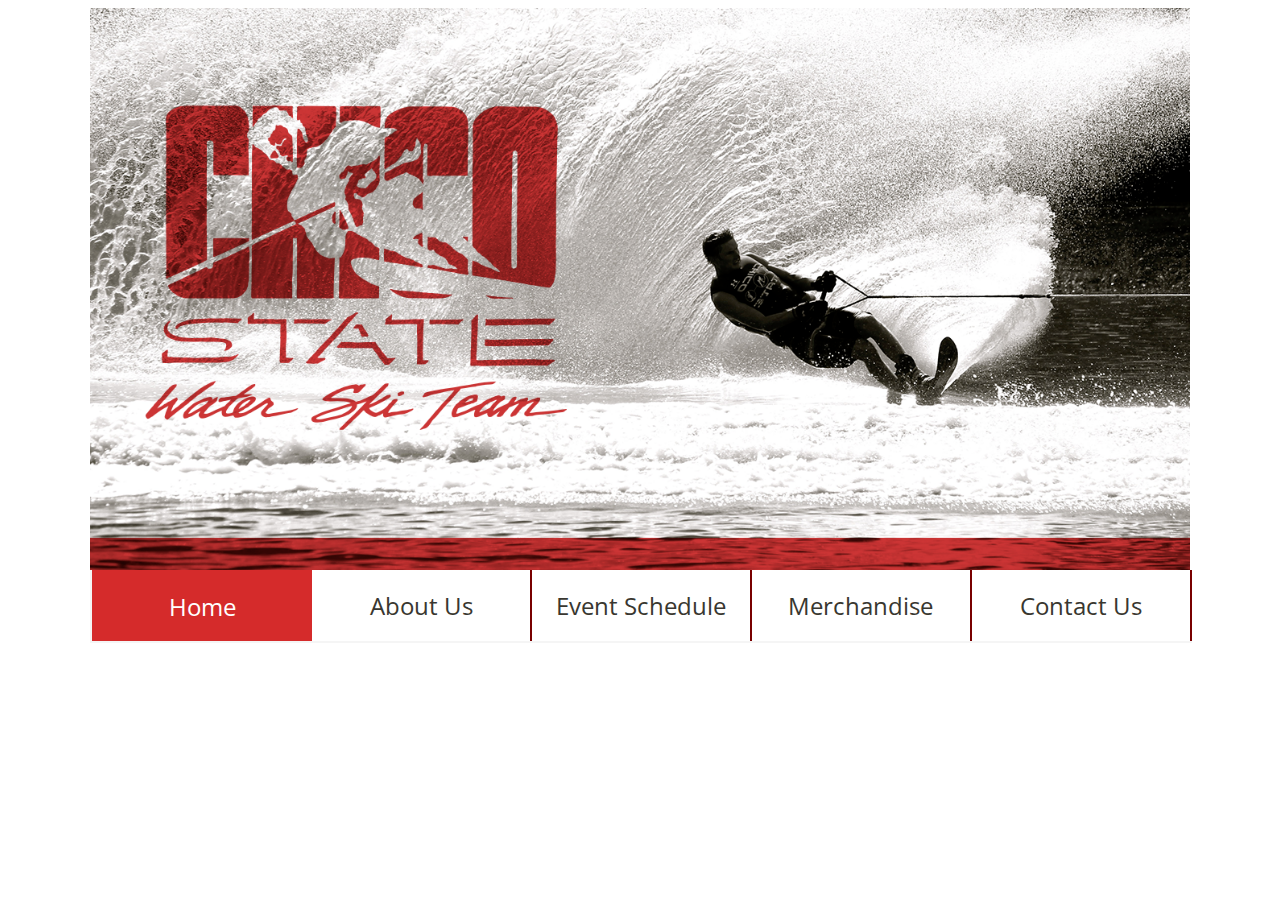
<file: index.html>
<!doctype html>
<html lang="en">
	<head>
		<title>Water Ski Team | Chico State</title>
		<meta charset="utf-8" />
		<link rel="stylesheet" href="index.css">
	</head>
	<body ng-app="SkiTeam">
		<main>
			<div id="header-img">
				<img src="/img/background_image.png">
				<about-us ng-show="item.isSet(2)"></about-us>
				<event-schedule ng-show="item.isSet(3)"></event-schedule>
				<merchandise ng-show="item.isSet(4)"></merchandise>
				<contact-us ng-show="item.isSet(5)"></contact-us>
			</div>
			<!-- Creates the navigation bar using a custom directive -->
			<main-nav></main-nav>
		</main>
		<script src="/lib/angular.min.js"></script>
		<script src="app.js"></script>
		<script src="/modules/navbar.js"></script>
		<script src="/modules/aboutus.js"></script>
		<script src="/modules/merchandise.js"></script>
		<script src="/modules/contactus.js"></script>
		<script src="/modules/eventschedule.js"></script>
	</body>
</html>
</file>
<file: index.css>
@import url("https://fonts.googleapis.com/css?family=Open+Sans");

body {
	color: #393730;
	font-family: Open Sans, "Century Gothic", Century Gothic, Apple Gothic, sans-serif;
}

main {
	width: 87%;
	margin: auto;
	max-width: 1366px;
	max-height: 698px;
}

button {
	outline: 0;
}

#header-img img {
	height: auto;
	width: 100%;
}

#nav-pop img {
	height: initial;
	width: initial;
}

img {
	display: block;
	margin-left: auto;
	margin-right: auto;
}

input {
	border: solid 1px #7f7b72;
}

nav {
	display: flex;
	justify-content: flex-start;
	text-align: center;
	width: 100%;
	height: 71px;
	margin: auto;
	border-bottom: solid 2px #F5F5F5;
	border-left: solid 2px #F5F5F5;
	overflow: hidden;
}

nav a {
	width: 273.2px;
	height: auto;
	border-right: solid 2px #790000;
	cursor: pointer;
}

.nav-button:hover {
	border-bottom: solid 2px #d52b2b;
}

nav span {
	line-height: 71px;
	font-weight: normal;
	font-size: 24px;
}

#nav-pop {
	height: 50.5%;
	width: 42%;
	max-height: 601px;
	max-width: 673px;
	background-color: rgba(255, 255, 255, 0.9);
	border: solid 2px #d52b2b;
	border-radius: 10px;
	top: 30px;
	left: 48%;
	position: absolute;
	z-index: 1000;
	overflow: hidden;
}

#nav-pop-content {
	margin: 0px 25px 20px 25px;
	opacity: 2;
	max-height: 551px;
	max-width: 623px;
}

#nav-pop-content h1 {
	color: #d52b2b;
	font-size: 40;
	text-align: left;
	margin-top: 13px;
	margin-bottom: 10px;
}

#nav-pop-content img {
	margin: 0;
	display: inline-block;
}

#nav-pop-content p {
	font-size: 14px;
	line-height: 18px;
}

.active {
	background-color: #d52b2b;
	border: solid 1px #d52b2b;
	color: #ffffff;
}

.vertical-body {
	width: 246px;
	display: inline-block;
	margin-left: 25px;
	margin-right: 25px;
	vertical-align: top;
	position: absolute;
}

.vertical-body p {
	margin-top: 0px;
}

#contact-us h2 {
	font-size: 18px;
	font-color: #393730;
	line-height: 18px;
	font-weight: normal;
	margin-top: 10px;
	margin-bottom: 10px;
}

#contact-us input,
#contact-us textarea {
	width: 95%;
	height: 39px;
	border-radius: 6px;
	background-color: rgba(255, 255, 255, 0.9);
	font-family: inherit;
}

#contact-us input[type="text"],
#contact-us input[type="email"],
#contact-us textarea[type="text"] {
    font-size: 16px;
    padding-left: 15px;
    padding-right: 15px;
    font-weight: normal;
    outline: none !important;
}

input.ng-invalid-email.ng-dirty {
	border: solid 1px #d94040;
}

input.ng-valid.ng-dirty.ng-not-empty {
	border: solid 1px green;
}

textarea.ng-valid.ng-dirty.ng-not-empty {
	border: solid 1px green;
}

#contact-us textarea {
	height: 150px;
	resize: none;
}

#contact-us textarea[type="text"] {
	padding: 15px;
}

#button-container {
	margin-top: 10px;
	text-align: center;
}

#button-container button {
	width: 200px;
	height: 47px;
	border: solid 1px #7f7b72;
	border-radius: 25px;
	font-size: 18px;
	line-height: 18px;
	color: #ffffff;
	margin-left: 10px;
	margin-right: 10px;
	box-shadow: 0 1px 3px rgba(0,0,0,0.12), 0 1px 2px rgba(0,0,0,0.24);
 	transition: all 0.3s cubic-bezier(.25,.8,.25,1);
}

#button-container button:hover,
#button-container button:active {
	transform: scale(1.01);
	box-shadow: 0 14px 28px rgba(0,0,0,0.19), 0 5px 5px rgba(0,0,0,0.22);
}

#drop-down-container {
	height: 182px;
	position: absolute;
	z-index: 1000;
}

#styled-select {
	width: 200px;
	height: 47px;
	border: solid 1px #7f7b72;
	border-radius: 25px;
	background: url(/img/chevron.png) no-repeat 90%;
	position: absolute;
}

.selected {
	border: solid 1px #950000 !important;
}

#styled-select:hover {
	border: solid 1px #950000;
	cursor: pointer;
}

#drop-down-content {
	height: 182px;
	width: 200px;
	border: solid 1px #950000;
	border-radius: 25px;
	overflow: hidden;
	background: rgba(255, 255, 255, 0.9);
}

#options-container {
	margin-top: 47px;
	height: 135px;
	width: 200px;
	overflow-y: scroll;
	overflow-x: hidden;
}

.option,
#styled-select a {
	height: 38px;
	width: 200px;
	display: block;
	text-align: center;
	user-select: none;
}

.option:hover {
	background-color: rgba(213, 43, 43, 0.6);
	cursor: pointer;
}

.option span,
#styled-select span {
	font-size: 18px;	
	line-height: 38px;
}

#option-selected {
	padding-top: 5px;
}

#set-option {
	background-color: rgba(213, 43, 43, 0.9);
}

#event-container {
	height: 70%;
	width: 95%;
	position: absolute;
	margin-top: 50px;
	overflow-x: hidden;
}

#event-container h2 {
	padding: 2px;
	font-size: 18px;
	color: #d52b2b;
	margin-top: 20px;
	margin-bottom: 0px;
	font-weight: normal;
}

#event-container h3 {
	padding: 2px;
	color: #393730;
	font-size: 14px;
	margin: 0px;
	font-weight: normal;
}

#event-container span {
	padding: 0px;
	color: #7d7b73;
	font-style: italic;
	font-size: 12px;
}
</file>
